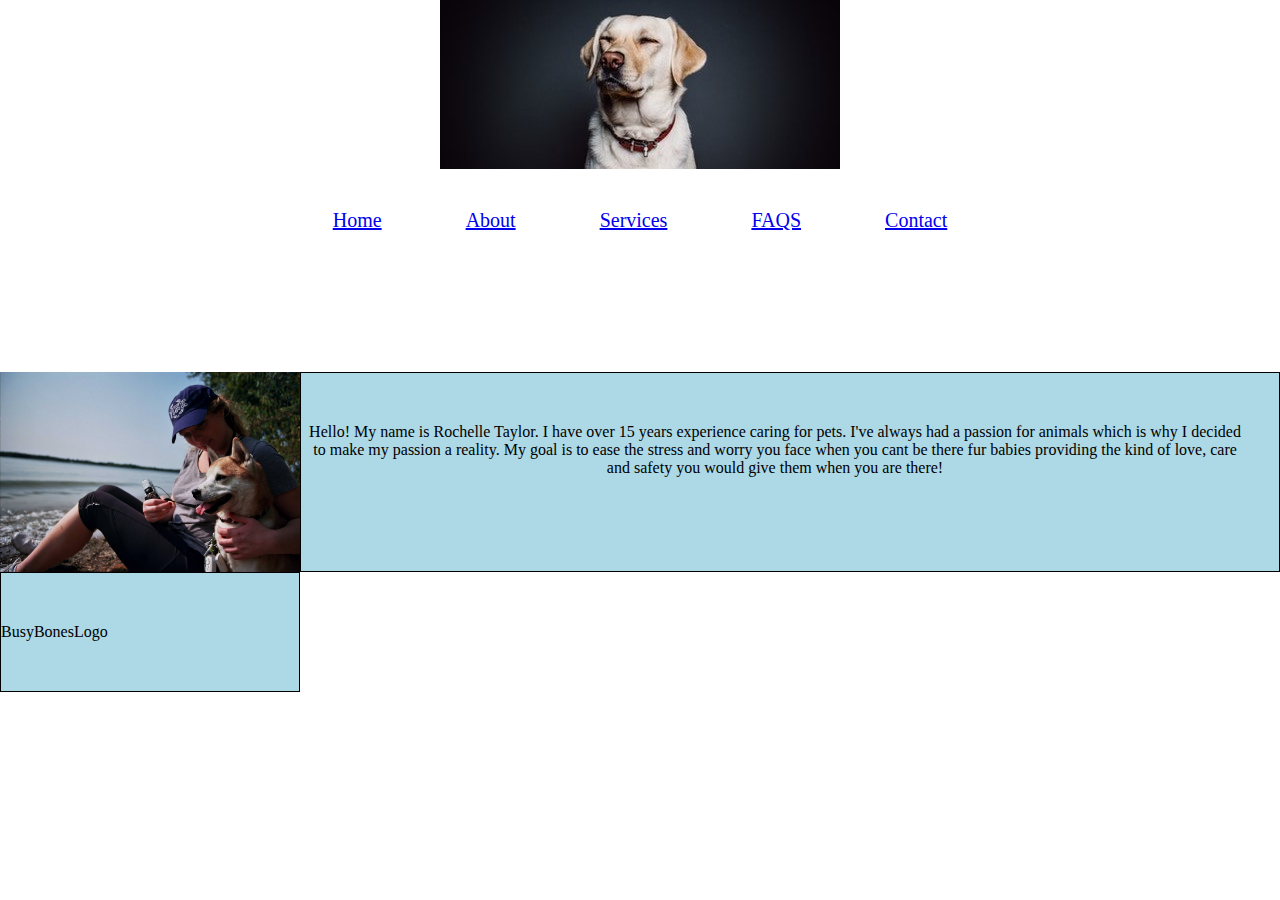
<file: about.html>
<!DOCTYPE html>
<html lang="en">
<head>
	<meta charset="UTF-8">
	<link rel="stylesheet" href="./src/css/style.css">
	<link rel="stylesheet" href="./src/css/layout.css">
	<title>DogDaysDogWalking</title>
</head>
<body>
	<header>
		<img id="doglogo" src="./src/images/dogimage.jpg" alt="doglogo">
	</header>
	<nav>
		<ul class="nav">
			<li><a href= "index.html">Home</a></li>
			<li><a href="about.html">About</a></li>
			<li><a href= "services.html">Services</a></li>
			<li><a href= "FAQS.html">FAQS</a></li>
			<li><a href= "contact.html">Contact</a></li>
		</ul>	
	</nav>
	<div class="by-the-water">
		<img id="aboutmephoto" src="./src/images/me&roscobythewater.jpg" alt="meandrosco">
			<div class="maincontentcontainer">
				<div> Hello! My name is Rochelle Taylor. I have over 15 years experience caring for pets. I've always had a passion for animals which is why I decided to make my passion a reality. My goal is to ease the stress and worry you face when you cant be there fur babies providing the kind of love, care and safety you would give them when you are there!
				</div>
			</div>
 
	<footer class="logo">
		<p>BusyBonesLogo</p>
	</footer>
</body>
</html>
</file>
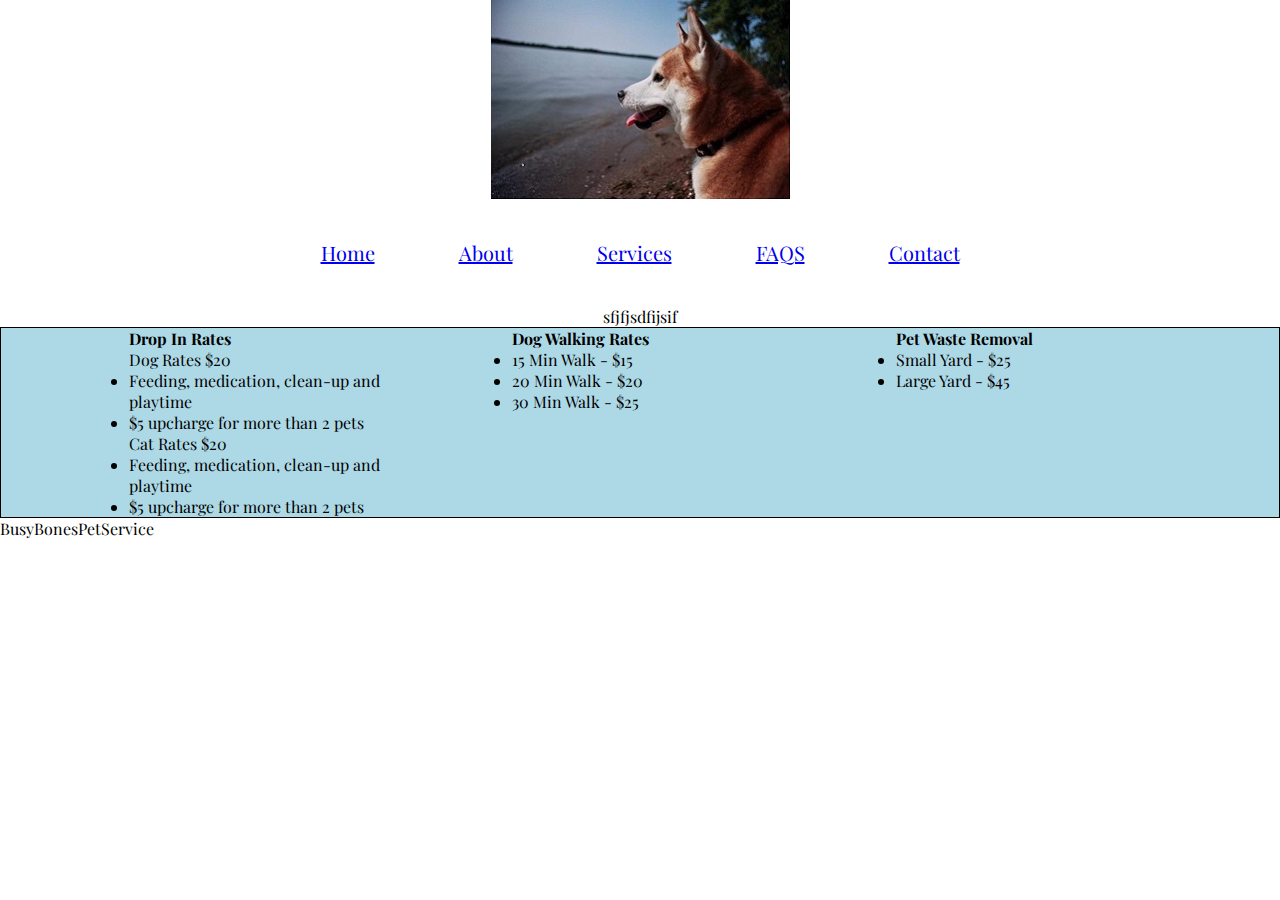
<file: services.html>
<!DOCTYPE html>
<html lang="en">
<head>
	<meta charset="UTF-8">
	<link rel="stylesheet" href="./src/css/style.css">
	<link rel="stylesheet" href="./src/css/layout.css">
	<link href="https://fonts.googleapis.com/css?family=Playfair+Display" rel="stylesheet">

	<title>DogDaysDogWalking</title>
</head>
<body>
	<header>
		<img id="doglogo" src="./src/images/coverphotorosco.jpg" alt="doglogo">
	</header>
	<nav>
		<ul class="nav">
			<li><a href= "index.html">Home</a></li>
			<li><a href="about.html">About</a></li>
			<li><a href= "services.html">Services</a></li>
			<li><a href= "FAQS.html">FAQS</a></li>
			<li><a href= "contact.html">Contact</a></li>
		</ul>	
	</nav>
	<div class="service-locations">
		<p>sfjfjsdfijsif</p>
	</div>
	<div class="service-rates-container">
		<div class="drop-in-rates">
			<b>Drop In Rates</b>
					<div class="dog-cat-rates">
						<div>Dog Rates $20</div>
								<ul>
									<li>Feeding, medication, clean-up and playtime</li>
									<li>$5 upcharge for more than 2 pets</li>
								</ul>
						<div>Cat Rates $20</div>
								<ul>
									<li>Feeding, medication, clean-up and playtime</li>
									<li>$5 upcharge for more than 2 pets</li>
								</ul>
					</div>
		</div>
		<div class="dog-walking-rates">
			<b>Dog Walking Rates</b>
				<ul>
					<li>15 Min Walk - $15</li>
					<li>20 Min Walk - $20</li>
					<li>30 Min Walk - $25</li>
				</ul>
		</div>
		<div class="waste-removal-rates">
			<b>Pet Waste Removal</b>
				<ul>
					<li>Small Yard - $25</li>
					<li>Large Yard - $45</li>
				</ul>
		</div>
	</div>
	<footer>
		<p>BusyBonesPetService</p>
	</footer>
</body>
</html>
</file>
<file: src/css/style.css>
*{
	padding: 0px;
	margin: 0px;
	max-width: 100vw;
	box-sizing: border-box;
	font-family: 'Playfair Display', serif;
}

body{
}

.nav {
	list-style-type: none;
	text-align: center;
	margin:0;
	padding: 0;

}

.nav li {
	display: inline-block;
	font-size: 20px;
	padding: 40px;
}

.header-title{
	display: grid;
	justify-content: center;
	padding: 5%;
}

.mission-statement{
	display: grid;
	grid-row-start: 2;
	grid-row-end: 3;
	justify-content: center;
	text-align: center;
	width: 800px;
	margin: auto;
	padding: 70px 0;

}

.testimonials{
	display: grid;
	grid-row-start: 3;
	grid-row-end: 4;
	justify-content: center;
	width: 800px;
	margin: auto;
	padding: 70px 0;
	text-align: center;
}

.me-and-rosco {
	display: flex;
	justify-content: center;
}


#myImage{
    width: 100%;
    height: auto;
    left: 0px;
    right: 0px;
}
.by-the-water{
	display: grid;
	grid-column: 1fr 1fr;
	grid-row-start: 3fr 3fr 3fr;
	grid-row-end:;
	grid-row-start: 2;
	grid-row-end: 3;
	margin: auto;
	padding: 100px 0;

}
#aboutmephoto{
	display: grid;
	grid-row-start: 2;
	grid-row-end: 3;
	justify-content: center;
	height: 200px;
}
.maincontentcontainer{
	display: grid;
	grid-template-columns: 100% 20% 20% 20% 20%;
	grid-template-rows: 20% 20% 20% 20% 20%;
/*	grid-row-start: 3fr;
*/	border: 1px solid black;
    background-color: lightblue;
    padding-top: 50px;
    padding-right: 30px;
    padding-bottom: 50px;
    text-align: center;
    grid-row-start: 2;
    grid-row-end: 3;
}
.logo{
	display: grid;
	/*grid-template-columns: 20% 20% 20% 20% 20%;
	grid-template-rows: 20% 20% 20% 20% 20%;*/
	grid-row-start: 3fr;
	border: 1px solid black;
    background-color: lightblue;
    padding-top: 50px;
    padding-right: 30px;
    padding-bottom: 50px;
    text-align: left;
    grid-row-start: 4;
    grid-row-end: 5;
}
.service-locations{
	display: grid;
	justify-content: center;
}
.service-rates-container{
	display: grid;
	grid-template-columns: 20% 20% 20%;
	grid-template-rows: 20% 20% 20% 20% 20%;
	justify-content: space-evenly;
	border: 1px solid black;
    background-color: lightblue;
}
.dog-cat-rates{
	display: grid;
	grid-column-start: 1;
}
.dog-walking-rates{
	display: grid;
	grid-column-start: 2;
}
.waste-removal-rates{
	display: grid;
	grid-column-start: 3;
}
</file>
<file: src/css/layout.css>
.container {
	/*display: grid;
	grid-gap: 15px 20px;
	grid-template-columns: 1fr 1fr;
	grid-template-rows: 100px 200px 200px 100px;*/
	margin: 2rem auto;
	width: 1000px;
}
header {
    display: flex;
    justify-content: center;
}
</file>
